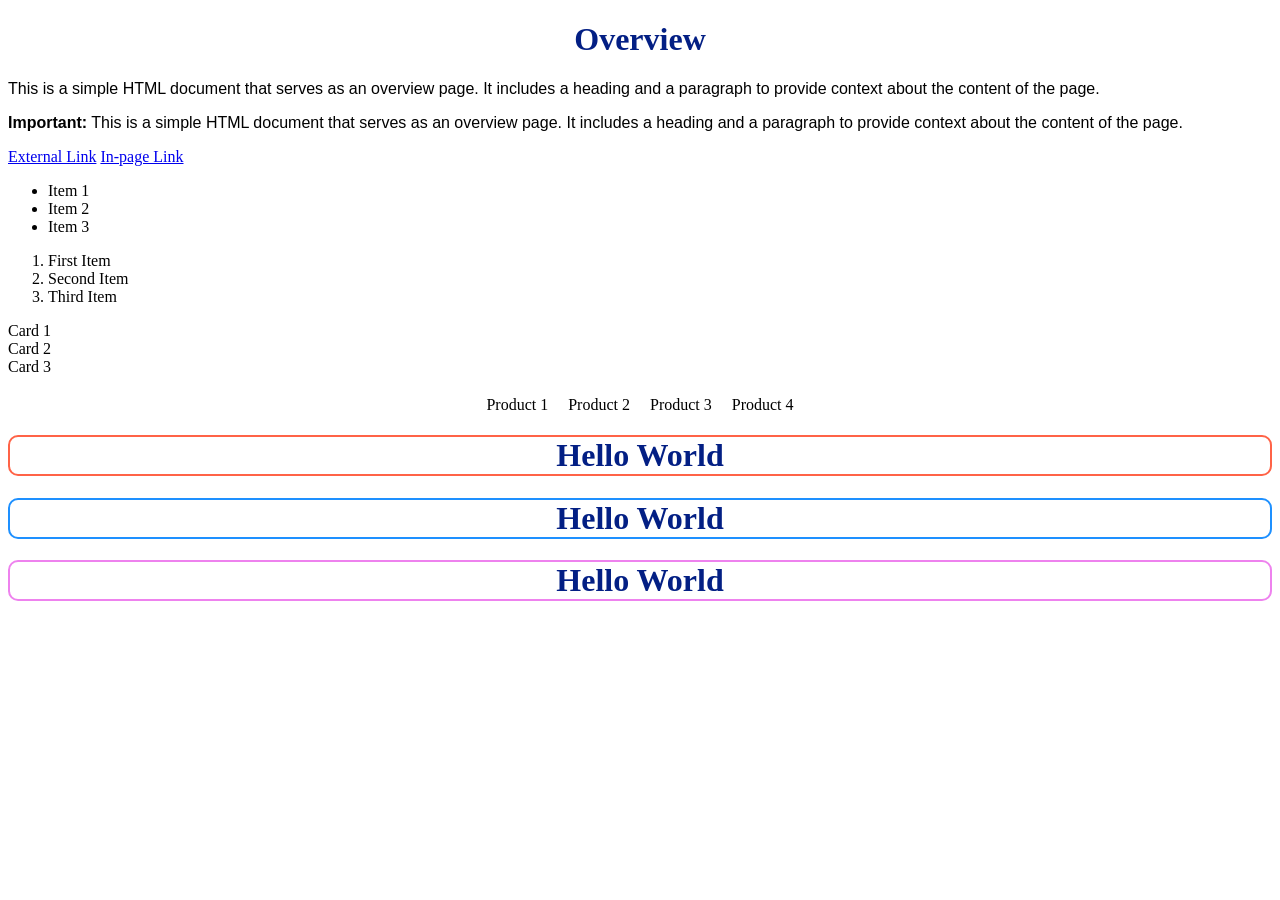
<file: index.html>
<!doctype html>
<html lang="en">
  <head>
    <meta charset="UTF-8" />
    <meta name="viewport" content="width=device-width, initial-scale=1.0" />
    <title>Document</title>
    <link rel="stylesheet" href="styles.css" />   
  </head>
  <body>
    <h1>Overview</h1>
    <p>This is a simple HTML document that serves as an overview page. It
      includes a heading and a paragraph to provide context about the content of
      the page.
    </p>

    <p>     
        <strong>Important:</strong> This is a simple HTML document that serves as an overview page. It
      includes a heading and a paragraph to provide context about the content of
      the page.
    </p>
    <a href="https://elearning.fda.edu.vn/login/index.php?loginredirect=1" target = "_blank">External Link</a>
    <a href = "#contact">In-page Link</a>


    <ul>
      <li>Item 1</li>
      <li>Item 2</li>
      <li>Item 3</li>
    </ul>

    <ol>
      <li>First Item</li>
      <li>Second Item</li>
      <li>Third Item</li>
    </ol>

    <div class="dashboard">
      <div class="card" id="card1">Card 1</div>
      <div class="card" id="card2">Card 2</div>
      <div class="card" id="card3">Card 3</div>

    <div class="container">
        <div class="card product" id="top-product"> Product 1</div>
        <div class="card product" > Product 2</div>
        <div class="card product" > Product 3</div>
        <div class="card product" > Product 4</div>
    </div>

    <h1 style="border:2px solid Tomato; border-style:solid; border-radius: 10px;">Hello World</h1>
    <h1 style="border:2px solid DodgerBlue; border-style:solid; border-radius: 10px;">Hello World</h1>
    <h1 style="border:2px solid Violet; border-style:solid; border-radius: 10px;">Hello World</h1>

<!-- External: JS kept in its own file-->
    <script src="w3.js"></script>
  </body>
</html>
</file>
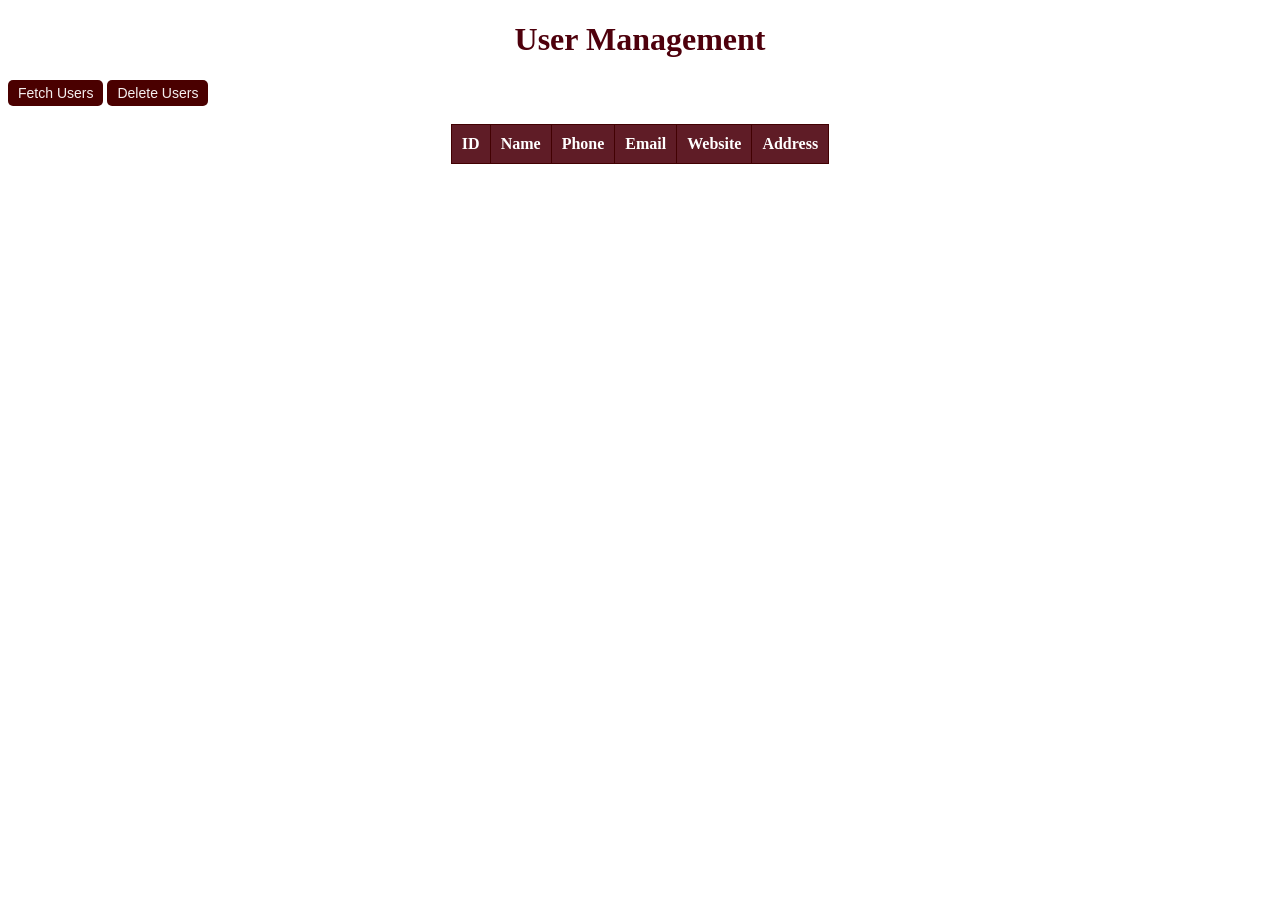
<file: w5/index.html>
<!DOCTYPE html>
<html lang="en">

<head>
    <meta charset="UTF-8">
    <meta name="viewport" content="width=device-width, initial-scale=1.0">
    <title>Document</title>
    <link rel="stylesheet" href="styles.css">
</head>
<body>
    <header>
        <h1>User Management</h1>
    </header>
</body>
<main>
    <button onclick="fetchUsers()">
        Fetch Users
    </button>
    

    <button onclick="deleteUsers()">
        Delete Users
    </button>
    <br>
    </br>
    <table id="user-table">
        <thead>
            <tr>
                <th>ID</th>
                <th>Name</th>
                <th>Phone</th>
                <th>Email</th>
                <th>Website</th>
                <th>Address</th>
            </tr>

        <tbody>

        </tbody>
    </table>
</main>
<script src="app.js"></script>
</html>
</file>
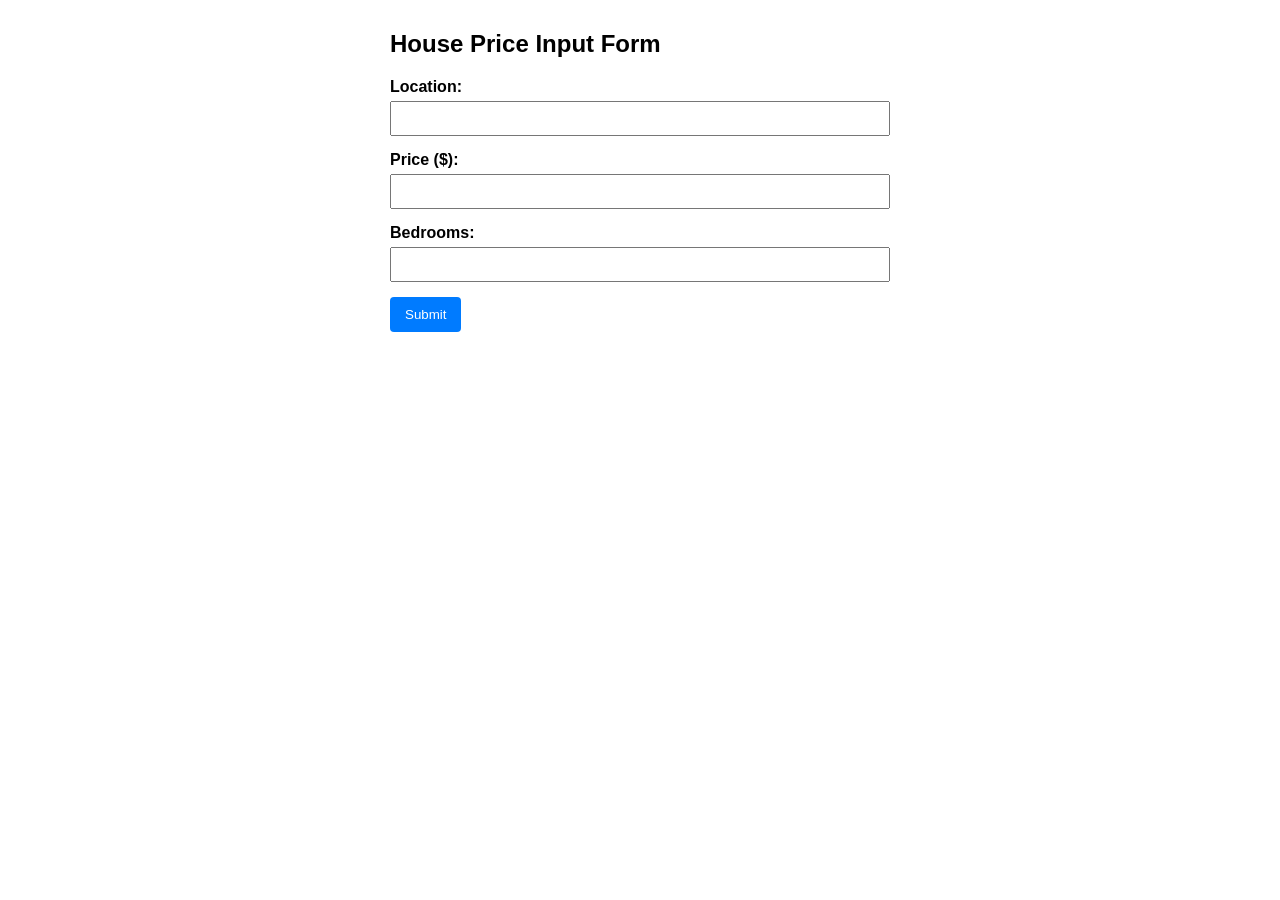
<file: w2.html>
<!DOCTYPE html>
<html lang="en">
<head>
  <meta charset="UTF-8">
  <title>Lab 2</title>
  <style>
    body {
      font-family: Arial, sans-serif;
      max-width: 500px;
      margin: 30px auto;
      padding: 0 15px;
    }
    .form-group {
      margin-bottom: 15px;
    }
    label {
      display: block;
      margin-bottom: 5px;
      font-weight: bold;
    }
    input {
      width: 100%;
      padding: 8px;
      box-sizing: border-box;
    }
    button {
      padding: 10px 15px;
      background-color: #007bff;
      color: white;
      border: none;
      border-radius: 4px;
      cursor: pointer;
    }
    button:hover {
      background-color: #0056b3;
    }
    /* Dynamic feedback styling */
    .error-message {
      color: #d9534f;
      font-weight: bold;
      margin-top: 15px;
    }
    .success-message {
      color: #5cb85c;
      font-weight: bold;
      margin-top: 15px;
    }
  </style>
</head>
<body>

  <h2>House Price Input Form</h2>

  <!-- 1. Form Element (Fixes the null listener error) -->
  <form id="houseForm">
    <div class="form-group">
      <label for="location">Location:</label>
      <input type="text" id="location" name="location">
    </div>

    <div class="form-group">
      <label for="price">Price ($):</label>
      <input type="number" id="price" name="price">
    </div>

    <div class="form-group">
      <label for="bedrooms">Bedrooms:</label>
      <input type="number" id="bedrooms" name="bedrooms">
    </div>

    <button type="submit">Submit</button>

    <div id="feedbackContainer"></div>

    <script src="w3.js"></script>
  </form>
</file>
<file: styles.css>
.name {
    font-size: 24px;
    color: #031f84;
    text-align: center;
}

.dashboard .container {
    display: flex;
    justify-content: center;
    margin-top: 20px;
    gap: 20px;
    flex-wrap: 1 1 200px;
}

body {
    background-color: white;
}

h1 {
    color:#031f84;
    text-align: center;
}

p {
    font-family:'Segoe UI', Tahoma, Geneva, Verdana, sans-serif;
    font-size: 16px;
}
</file>
<file: w5/styles.css>
.name {
    font-size: 24px;
    color: #031f84;
    text-align: center;
}

.dashboard .container {
    display: flex;
    justify-content: center;
    margin-top: 20px;
    gap: 20px;
    flex-wrap: 1 1 200px;
}

body {
    background-color: white;
}

h1 {
    color:#4e000c;
    text-align: center;
}

p {
    font-family:'Segoe UI', Tahoma, Geneva, Verdana, sans-serif;
    font-size: 16px;
}

.table.wrapper {
    display: flex;
    justify-content: center;
    margin-top: 20px;
    gap: 20px;
    flex-wrap: 1 1 200px;
}

table {
    text-align: left;
    border: 1px solid #410000;
    border-collapse: collapse;
    padding: 30px;
    margin: 0 auto;
    border-radius: 20px;
}

th {
    background-color: rgba(77, 2, 13, 0.895);
    color: white;
    text-align: center;
    border: 1px solid #420102;
    border-collapse: collapse;
    padding: 10px;
    margin: 0 auto;
}

td {
    background-color: rgba(255, 255, 255, 0.895);
    border: 1px solid #2d0002;
    padding: 10px;
}

td:hover {
    background-color: rgba(255, 255, 255, 0.5);
    color: #4e000c;
    cursor: pointer;
}

button {
    background-color: rgb(74, 0, 0);
    color: rgb(245, 239, 239);
    border: none;
    font-family:'Segoe UI', Tahoma, Geneva, Verdana, sans-serif;
    font-style: bold; 
    font-size: 14px;
    padding: 5px 10px;
    border-radius: 5px;
}

/* .button.wrapper {
    display: flex;
    justify-content: center;
    margin-top: 20px;
    gap: 20px;
    flex-wrap: 1 1 200px;
} */

button:hover {
    background-color: rgb(232, 163, 163);
    color: rgb(45, 2, 2);
    cursor: pointer;
}
</file>
